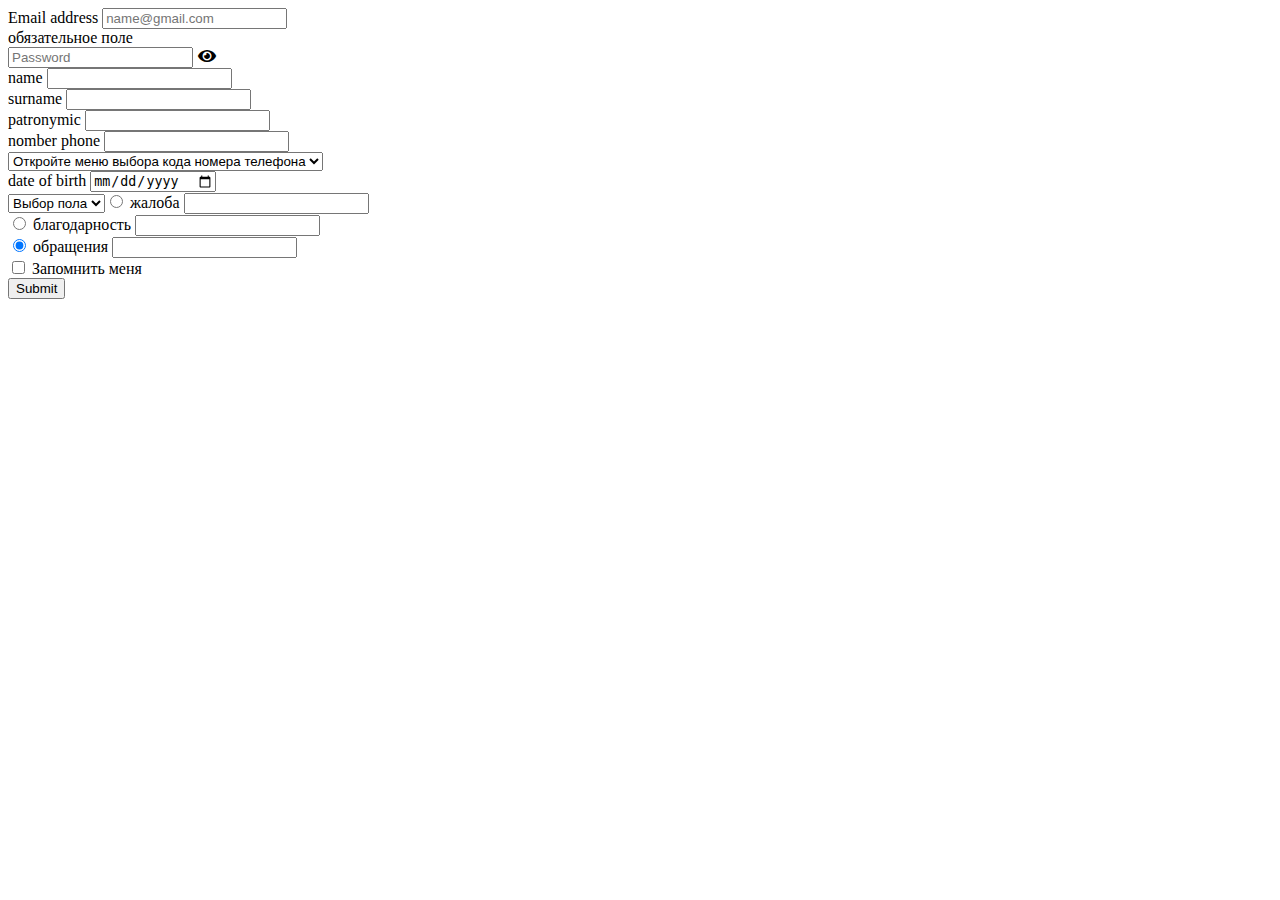
<file: lob2/index.html>
<!doctype html>
<html lang="en">
    <head>
        <title>Title</title>
        <!-- Required meta tags -->
        <meta charset="utf-8" />
        <meta
            name="viewport"
            content="width=device-width, initial-scale=1, shrink-to-fit=no"
        />

        <!-- Bootstrap CSS v5.2.1 -->
        <link
            href="https://cdn.jsdelivr.net/npm/bootstrap@5.3.2/dist/css/bootstrap.min.css"
            rel="stylesheet"
            integrity="sha384-T3c6CoIi6uLrA9TneNEoa7RxnatzjcDSCmG1MXxSR1GAsXEV/Dwwykc2MPK8M2HN"
            crossorigin="anonymous"
        />
    </head>

    <body>
        <header>
            <!-- place navbar here -->
        </header>
        <main>
            <form action="answer.php" method="post">
    <div class="mb-3">
  <label for="exampleFormControlInput1" class="form-label">Email address</label>
  <input name="email" type="email" class="password-field-cls" id="exampleFormControlInput1" placeholder="name@gmail.com" required> 
    <div id="emailHelp" class="form-text">обязательное поле</div>
  </div>
    <link href="https://cdnjs.cloudflare.com/ajax/libs/font-awesome/5.15.4/css/all.min.css" rel="stylesheet"/>
    <input type="password" class="password-field-cls" placeholder="Password" aria-label="Password" aria-describedby="input-password" asp-for="Password" autocomplete="off">
    <span toggle="#password-field" class="fa fa-fw fa-eye field-icon toggle-password"></span>
    <span class="text-danger" asp-validation-for="Password"></span>
  </div>
   <div class="mb-3">
    <label for="exampleInputPassword1" class="form-label">name</label>
    <input type="text" class="password-field-cls" id="exampleInputPassword1">
  </div>
   <div class="mb-3">
    <label for="exampleInputPassword1" class="form-label">surname</label>
    <input type="text" class="password-field-cls" id="exampleInputPassword1">
  </div>
   <div class="mb-3">
    <label for="exampleInputPassword1" class="form-label">patronymic</label>
    <input type="text" class="password-field-cls" id="exampleInputPassword1">
  </div>
     <div class="mb-3">
    <label for="exampleInputPassword1" class="form-label">nomber phone</label>
    <input type="phone" class="password-field-cls" id="exampleInputPassword1">
  </div>
  <select class="form-select" aria-label="Default select example">
    <option selected>Откройте меню выбора кода номера телефона</option>
    <option value="1">Россия +7</option>
    <option value="2">Казахстан +7</option>
    <option value="3">Украина +380</option>
    <option value="4">Армения +374</option>
    <option value="5">Беларусь +375</option>
</select>
   <div>
     <div class="mb-3">
    <label for="exampleInputPassword1" class="form-label">date of birth</label>
    <input type="date" class="password-field-cls" id="exampleInputPassword1">
    <div>
      <select class="form-select" aria-label="Default select example">
    <option selected>Выбор пола</option>
    <option value="1">Жен.</option>
    <option value="2">Муж.</option>
    <option value="3">Неопред.</option>
            <div class="form-check">
  <input class="form-check-input" type="radio" name="flexRadioDefault" id="flexRadioDefault1">
  <label class="form-check-label" for="flexRadioDefault1">
    жалоба
    <input type="text area" name="text">
  </label>
</div>
<div class="form-check">
  <input class="form-check-input" type="radio" name="flexRadioDefault" id="flexRadioDefault2" checked>
  <label class="form-check-label" for="flexRadioDefault2">
    благодарность
    <input type="text area"  name="text">
    <div class="form-check">
  <input class="form-check-input" type="radio" name="flexRadioDefault" id="flexRadioDefault2" checked>
  <label class="form-check-label" for="flexRadioDefault2">
  обращения 
    <input type="text area" name="text">
  </label>
    </div>
  <div class="mb-3 form-check">
    <input type="checkbox" class="form-check-input" id="exampleCheck1">
    <label class="form-check-label" for="exampleCheck1">Запомнить меня</label>
  </div>
  <button type="submit" class="btn btn-primary">Submit</button>
            </form>
        </main>
        <footer>
            <!-- place footer here -->
        </footer>
        <!-- Bootstrap JavaScript Libraries -->
        <script
            src="https://cdn.jsdelivr.net/npm/@popperjs/core@2.11.8/dist/umd/popper.min.js"
            integrity="sha384-I7E8VVD/ismYTF4hNIPjVp/Zjvgyol6VFvRkX/vR+Vc4jQkC+hVqc2pM8ODewa9r"
            crossorigin="anonymous"
        ></script>

        <script
            src="https://cdn.jsdelivr.net/npm/bootstrap@5.3.2/dist/js/bootstrap.min.js"
            integrity="sha384-BBtl+eGJRgqQAUMxJ7pMwbEyER4l1g+O15P+16Ep7Q9Q+zqX6gSbd85u4mG4QzX+"
            crossorigin="anonymous"
        ></script>
</div>
    </body>
</html>
</file>
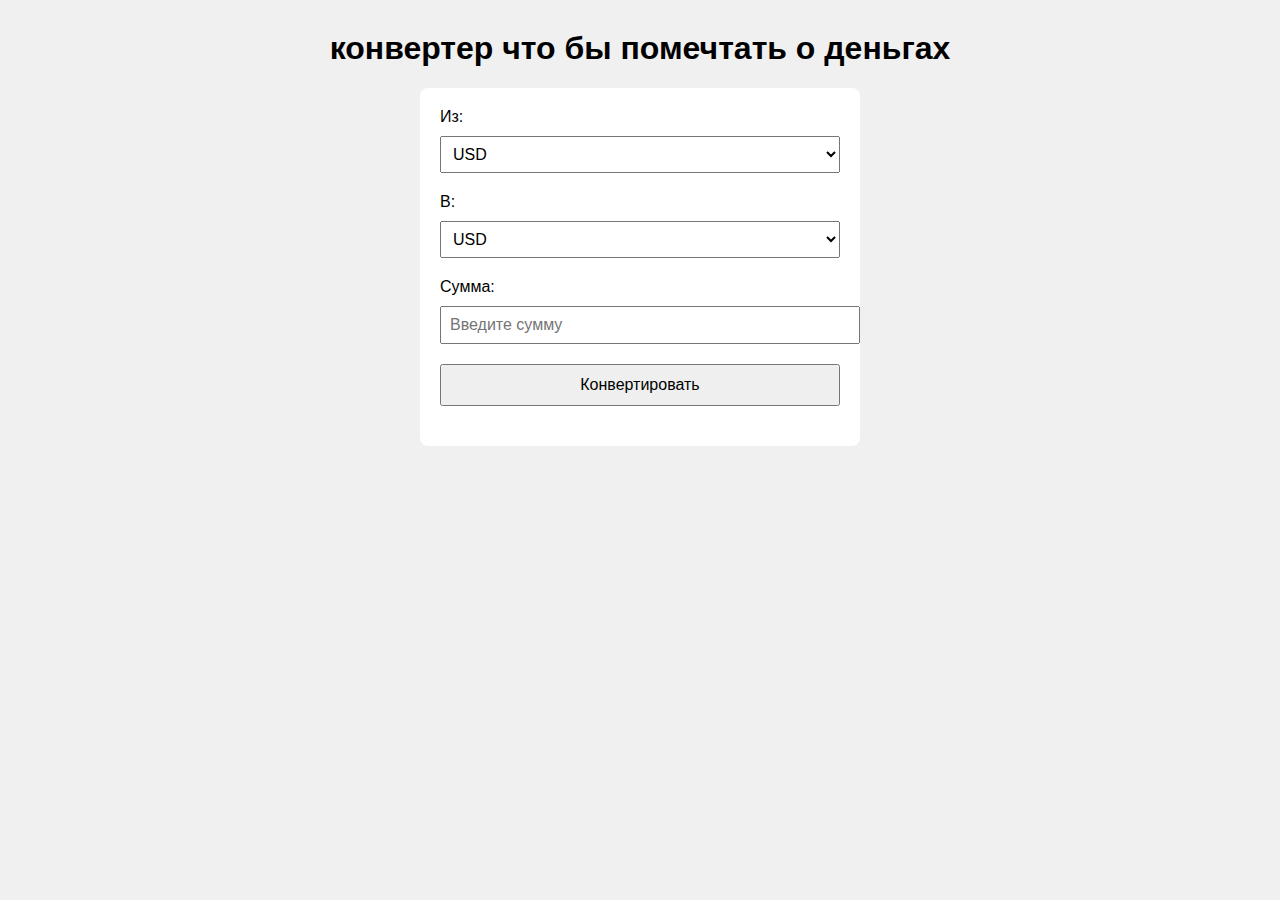
<file: lob2/roblox.html>
<!DOCTYPE html>
<html lang="ru">
<head>
<meta charset="UTF-8" />
<title>Конвертер валют</title>
<style>
  body {
    font-family: Arial, sans-serif;
    margin: 30px;
    background-color: #f0f0f0;
  }
  h1 {
    text-align: center;
  }
  .converter {
    max-width: 400px;
    margin: auto;
    background: #fff;
    padding: 20px;
    border-radius: 8px;
  }
  select, input {
    width: 100%;
    padding: 8px;
    margin-top: 10px;
    margin-bottom: 20px;
    font-size: 16px;
  }
  button {
    width: 100%;
    padding: 10px;
    font-size: 16px;
    cursor: pointer;
  }
  #result {
    margin-top: 20px;
    font-size: 20px;
    text-align: center;
  }
</style>
</head>
<body>
<h1>конвертер что бы помечтать о деньгах</h1>
<div class="converter">
  <label for="fromCurrency">Из:</label>
  <select id="fromCurrency">
    <option value="USD">USD</option>
    <option value="EUR">EUR</option>
    <option value="RUB">RUB</option>
    <option value="KZT">KZT</option>
    <option value="UAH">UAH</option>
    <option value="BYN">BYN</option>
    <option value="SBD">SBD</option>
    <option value="JPY">JPY</option>
  </select>
  
  <label for="toCurrency">В:</label>
  <select id="toCurrency">
    <option value="USD">USD</option>
    <option value="EUR">EUR</option>
    <option value="RUB">RUB</option>
    <option value="KZT">KZT</option>
    <option value="UAH">UAH</option>
    <option value="BYN">BYN</option>
    <option value="SBD">SBD</option>
    <option value="JPY">JPY</option>
  </select>
  
  <label for="amount">Сумма:</label>
  <input type="number" id="amount" placeholder="Введите сумму" />
  
  <button id="convertBtn">Конвертировать</button>
  
  <div id="result"></div>
</div>

<script>
  document.getElementById('convertBtn').addEventListener('click', () => {
    const from = document.getElementById('fromCurrency').value;
    const to = document.getElementById('toCurrency').value;
    const amount = parseFloat(document.getElementById('amount').value);

    if (isNaN(amount) || amount <= 0) {
      alert('Пожалуйста, введите корректную сумму');
      return;
    }

    // Получение курсов с API
    fetch('https://api.exchangerate-api.com/v4/latest/' + from)
      .then(response => response.json())
      .then(data => {
        const rate = data.rates[to];
        if (!rate) {
          alert('Курс для выбранной валюты недоступен');
          return;
        }
        const result = (amount * rate).toFixed(2);
        document.getElementById('result').textContent = `${amount} ${from} = ${result} ${to}`;
      })
      .catch(() => {
        alert('Ошибка при получении курса валют. Попробуйте позже.');
      });
  });
</script>
</body>
</html>
</file>
